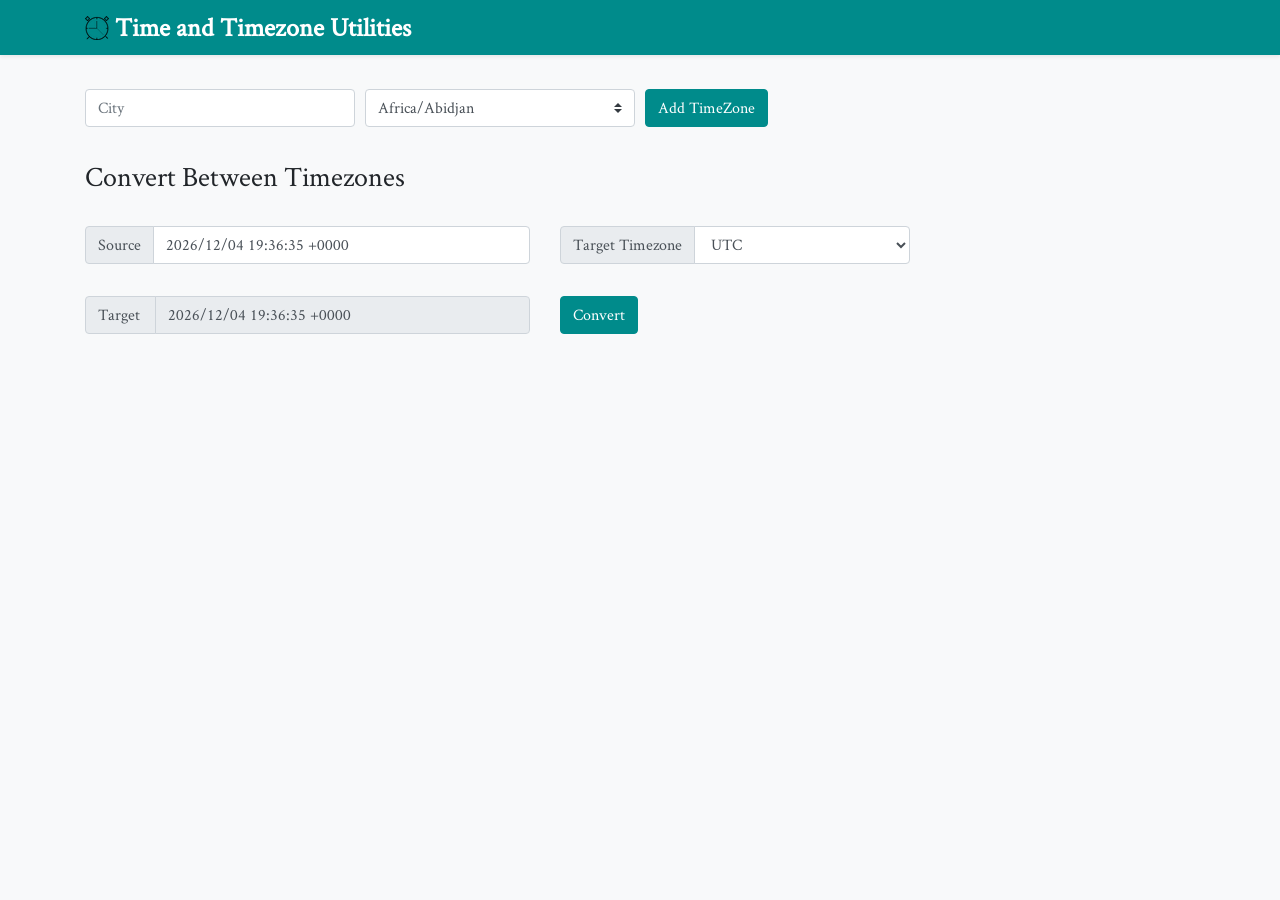
<file: index.html>
<!DOCTYPE html>
<html class="js no-touchevents" lang="en">
  <head>
    <meta charset="utf-8">
    <meta name="viewport" content="width=device-width, initial-scale=1.0">
    <title>Time and Timezone Utilities</title>
    
    <link href="css/style.css" rel="stylesheet" type="text/css" />
    
    <link rel="stylesheet" href="css/bootstrap.min.css">
    <link href="css/crimson.css" rel="stylesheet">
    <link rel="manifest" href="./manifest.json">
    <meta name="theme-color" content="#29BDBB">
    <link rel="icon" sizes="24x24" href="./images/alarm-clock-24.png">

    <!-- Global site tag (gtag.js) - Google Analytics -->
    <script async src="https://www.googletagmanager.com/gtag/js?id=G-6VB4K6WX88"></script>
    <script>
      window.dataLayer = window.dataLayer || [];
      function gtag(){dataLayer.push(arguments);}
      gtag('js', new Date());
      gtag('config', 'G-6VB4K6WX88');
    </script>
  </head>
  <body class="bg-light body-font">
    <header>
      <div class="navbar navbar-color shadow-sm">
        <div class="container d-flex justify-content-between">
          <a href="#" class="d-flex align-items-center">
            <img src="images/alarm-clock-24.png">
            <strong class="title">Time and Timezone Utilities</strong>
          </a>
        </div>
      </div>
    </header>

    <div class="container top">
      <div class="row" id="time-widgets"></div>

      <br>

      <div>
          <div class="form-row">
            <div class="col">
              <input type="text" class="form-control" placeholder="City" id="custom-name">
            </div>
            <div class="col">
              <select class="custom-select" id="custom-tz"></select>
            </div>
            <div class="col">
              <button type="button" class="btn btn-primary" id="add-timezone">Add TimeZone</button>
            </div>
            <div class="col">
                <div class="toast" role="alert" aria-live="assertive" aria-atomic="true" data-autohide="true" data-delay="3000">
                    <div class="toast-body">Provide both name and timezone.</div>
                </div>
            </div>
          </div>
      </div>

      <br>

      <h3>Convert Between Timezones</h3><br>
      <div class="row">
        <div class="col-md-5 mb-3">
          <div class="input-group">
            <div class="input-group-prepend">
              <span class="input-group-text" id="basic-addon1">Source</span>
            </div>
            <input type="text" class="form-control" id="source" aria-describedby="basic-addon3" required>
          </div>
        </div>

        <div class="col-md-4 mb-3">
          <div class="form-group">
            <div class="input-group">
              <div class="input-group-prepend">
                <span class="input-group-text" id="basic-addon2">Target Timezone</span>
              </div>
              <select class="form-control" id="timezone">
                <option>UTC</option>
                <option>Local</option>
                <option>America/New_York</option>
                <option>America/Chicago</option>
                <option>America/Los_Angeles</option>
              </select>
            </div>
          </div>
        </div>
      </div>
      <div class="row">
        <div class="col-md-5 mb-3">
          <div class="input-group">
            <div class="input-group-prepend">
              <span class="input-group-text" id="basic-addon3">Target&nbsp;</span>
            </div>
            <input type="text" readonly class="form-control" id="target" aria-describedby="basic-addon3">
          </div>
        </div>
        <div class="col-md-5 mb-3">
          <button id="convert" class="btn btn-primary mb-2">Convert</button>
        </div>
      </div>
    </div>

    <script src="js/jquery-3.3.1.slim.min.js"></script>
    <script src="js/popper.min.js"></script>
    <script src="js/bootstrap.min.js"></script>

    <script src="js/moment.min.js"></script>
    <script src="js/moment-timezone-with-data.min.js"></script>

    <script src="js/script.js"></script>
  </body>
</html>
</file>
<file: css/style.css>
.body-font {
  font-family: 'Crimson Text', serif;
}

.navbar-color {
  background-color:darkcyan;
}

.btn-primary, .btn-primary:hover, .btn-primary:active, .btn-primary:visited {
  background-color:darkcyan !important;
  border-color: darkcyan !important;
}

.top {
  margin-top: 10px;
}

.title {
  margin-left: 6px;
  font-size: 26px;
  color: white;
}

.header-size {
  font-size: 26px;
}
</file>
<file: css/crimson.css>
/* latin */
@font-face {
  font-family: 'Crimson Text';
  font-style: normal;
  font-weight: 400;
  font-display: swap;
  src: url(/css/crimson.woff2) format('woff2');
  unicode-range: U+0000-00FF, U+0131, U+0152-0153, U+02BB-02BC, U+02C6, U+02DA, U+02DC, U+2000-206F, U+2074, U+20AC, U+2122, U+2191, U+2193, U+2212, U+2215, U+FEFF, U+FFFD;
}
</file>
